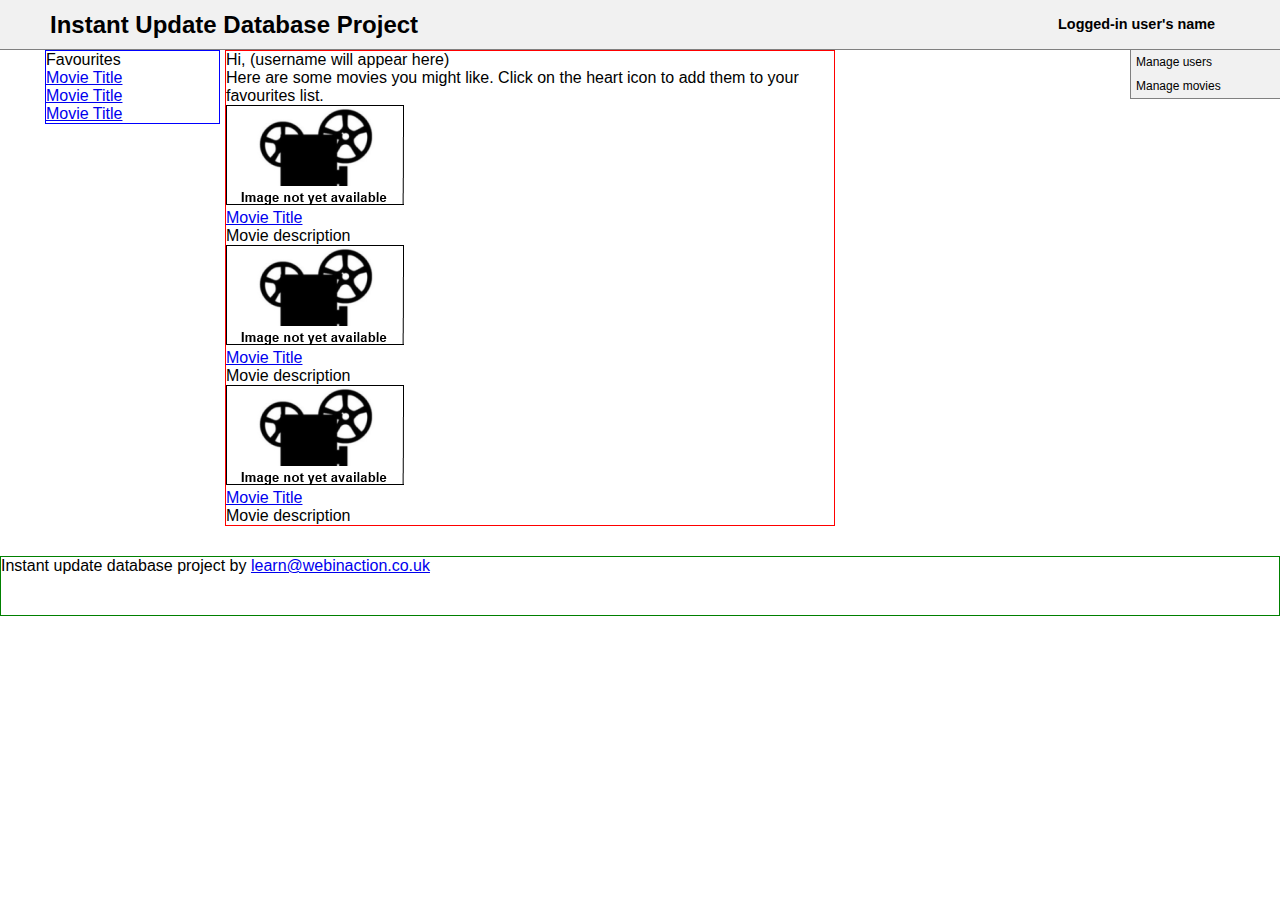
<file: index.html>
<!DOCTYPE html>

<html>
    <head>
        <meta charset="UTF-8">
        <link href="css/reset.css" rel="stylesheet">
        <link href="css/style.css" rel="stylesheet">
        
        <!--[if lt IE 9]>
            <script src="http://html5shiv.googlecode.com/svn/trunk/html5.js"></script>
            <script src="scripts/html5shiv-printshiv.js"></script>
        <![endif]-->
                             
        <title>Instant Update Database Project by WebinAction.co.uk</title>        
    </head>
    
    <body>
        <header>
            <h1>Instant Update Database Project</h1>
        </header>
        
        <nav class="navigation">
            <div class="select_users">
                <h2><a href="#">Logged-in user's name</a></h2>
            </div>
            <ul class="users">
                <li><a href="#">List of other users</a></li>
                <li><a href="#">List of other users</a></li>
                <li><a href="#">List of other users</a></li>                
            </ul>
            <ul class="admin">
                <li><a href="#">Manage users</a></li>
                <li><a href="#">Manage movies</a></li>
            </ul>
        </nav>
        
        <nav class="favs_list">
            <h2>Favourites</h2>
            <ul class="favs">
                <li><a href="#">Movie Title</a></li>
                <li><a href="#">Movie Title</a></li>
                <li><a href="#">Movie Title</a></li>
            </ul>
        </nav>
        
        <section class="movie_list">
            <h2>Hi, (username will appear here)</h2>
            <p class="welcome">Here are some movies you might like.
            Click on the heart icon to add them to your favourites list.</p>
            <ul>
                <li>
                    <figure><a href="#"><img class="thumbnail" alt="Thumbnail"
                            src="images-movies/thumbnail.png"></a>
                        <figcaption>
                            <h3><a href="#">Movie Title</a></h3>
                            <div class="description">Movie description</div>
                        </figcaption>
                    </figure>
                </li>
                <li>
                    <figure><a href="#"><img class="thumbnail" alt="Thumbnail"
                            src="images-movies/thumbnail.png"></a>
                        <figcaption>
                            <h3><a href="#">Movie Title</a></h3>
                            <div class="description">Movie description</div>
                        </figcaption>
                    </figure>
                </li>
                <li>
                    <figure><a href="#"><img class="thumbnail" alt="Thumbnail"
                            src="images-movies/thumbnail.png"></a>
                        <figcaption>
                            <h3><a href="#">Movie Title</a></h3>
                            <div class="description">Movie description</div>
                        </figcaption>
                    </figure>
                </li>
            </ul>
        </section>
        
        <footer>
            <p>Instant update database project by <a href="mailto:learn@webinaction.co.uk">learn@webinaction.co.uk</a></p>
        </footer>
        
    </body>
</html>
</file>
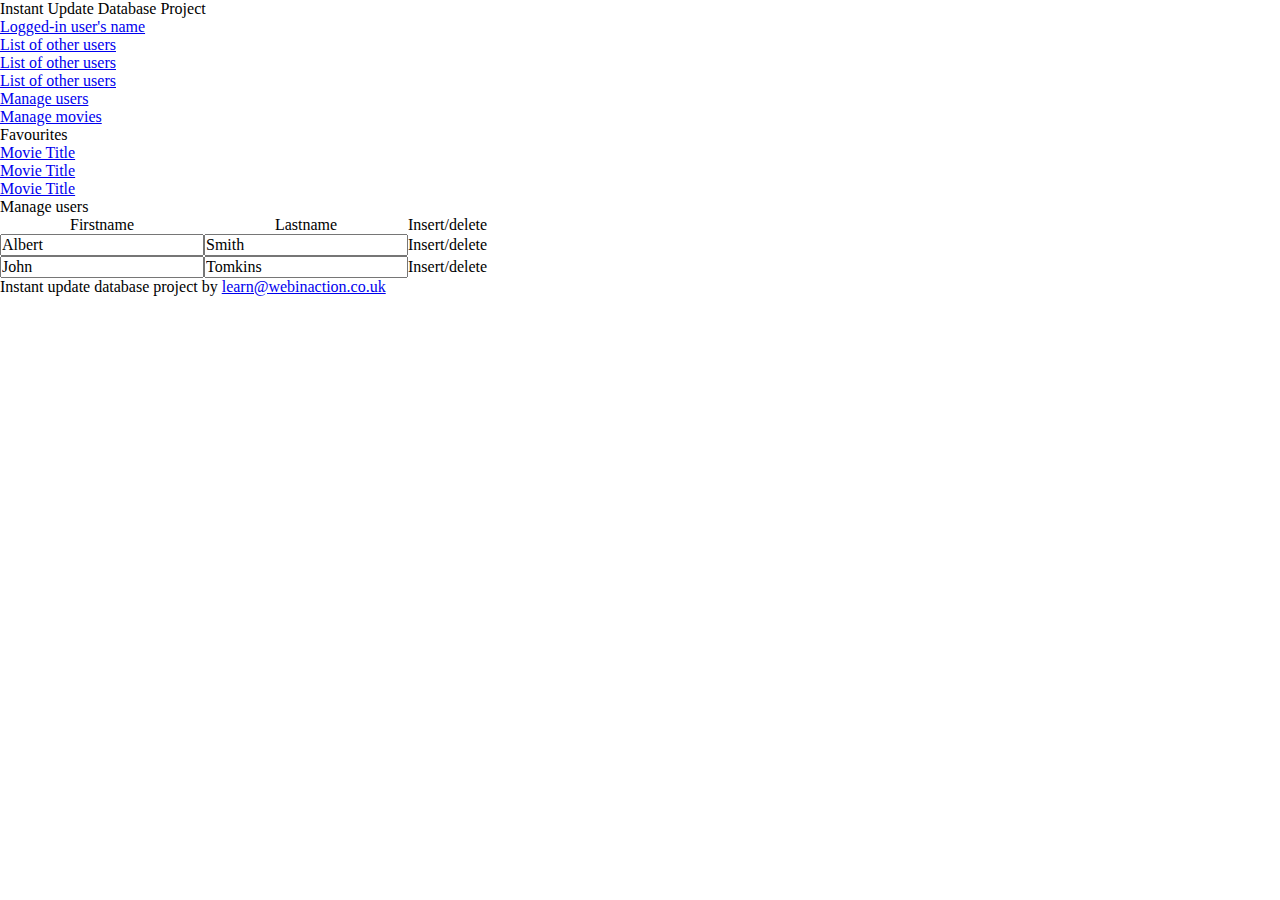
<file: admin.html>
<!DOCTYPE html>

<html>
    <head>
        <meta charset="UTF-8">
        <link href="css/reset.css" rel="stylesheet">
        <title>Instant Update Database Project by WebinAction.co.uk</title>        
    </head>
    
    <body>
        <header>
            <h1>Instant Update Database Project</h1>
        </header>
        
        <nav>
            <div>
                <h2><a href="#">Logged-in user's name</a></h2>
            </div>
            <ul>
                <li><a href="#">List of other users</a></li>
                <li><a href="#">List of other users</a></li>
                <li><a href="#">List of other users</a></li>                
            </ul>
            <ul>
                <li><a href="#">Manage users</a></li>
                <li><a href="#">Manage movies</a></li>
            </ul>
        </nav>
        
        <nav>
            <h2>Favourites</h2>
            <ul>
                <li><a href="#">Movie Title</a></li>
                <li><a href="#">Movie Title</a></li>
                <li><a href="#">Movie Title</a></li>
            </ul>
        </nav>
        
        <section>
            <div>
                <h2>Manage users</h2>
            </div>
            <table>
                <tr>
                    <th>Firstname</th>
                    <th>Lastname</th>
                    <th>Insert/delete</th>
                </tr>
                <tr>
                    <td><input type="text" name="firstname" value="Albert"></td>
                    <td><input type="text" name="lastname" value="Smith"></td>
                    <td>Insert/delete</td>
                </tr>
                <tr>
                    <td><input type="text" name="firstname" value="John"></td>
                    <td><input type="text" name="lastname" value="Tomkins"></td>
                    <td>Insert/delete</td>
                </tr>
            </table>
            
        </section>
        
        <footer>
            <p>Instant update database project by <a href="mailto:learn@webinaction.co.uk">learn@webinaction.co.uk</a></p>
        </footer>
        
    </body>
</html>
</file>
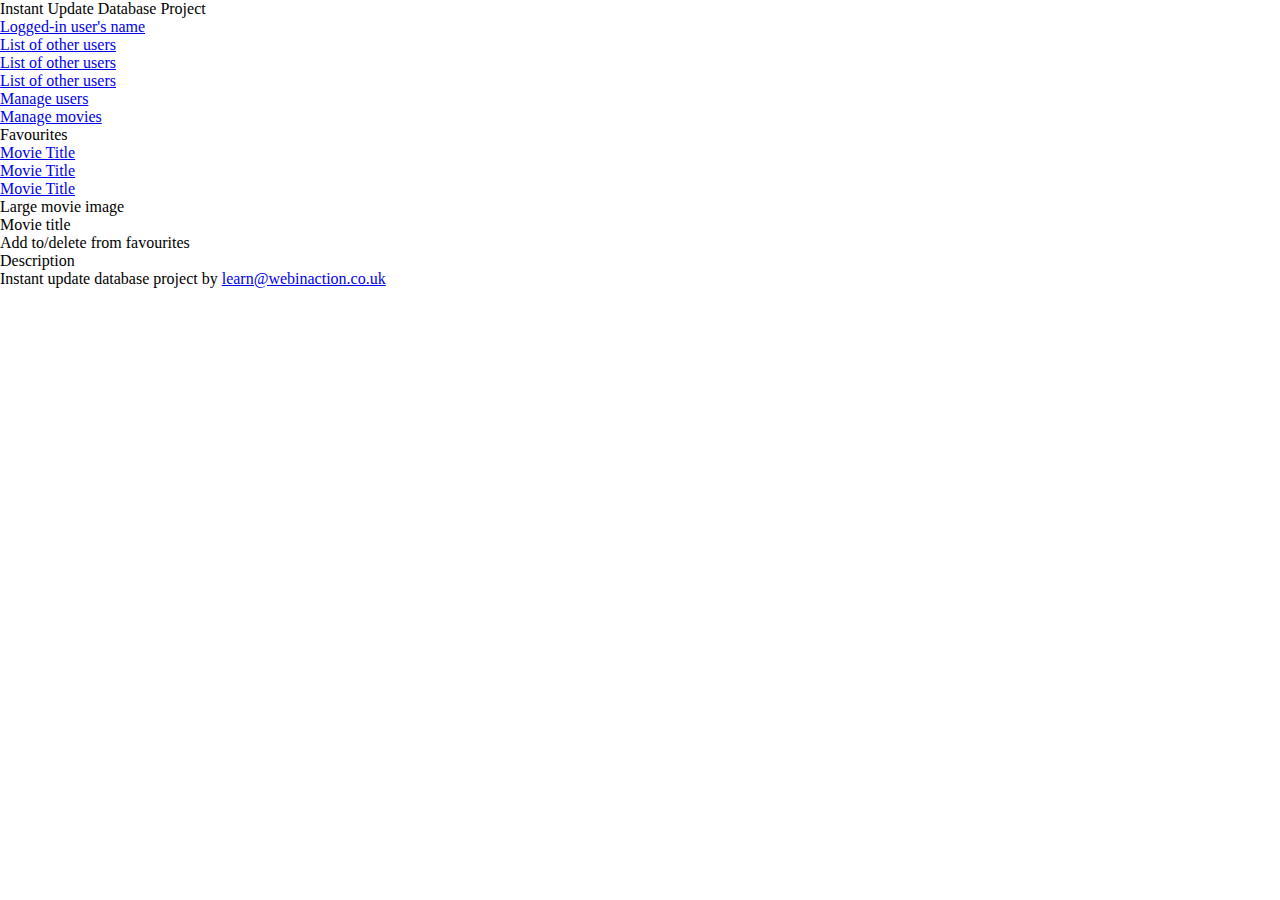
<file: movie-single.html>
<!DOCTYPE html>

<html>
    <head>
        <meta charset="UTF-8">
        <link href="css/reset.css" rel="stylesheet">
        <title>Instant Update Database Project by WebinAction.co.uk</title>        
    </head>
    
    <body>
        <header>
            <h1>Instant Update Database Project</h1>
        </header>
        
        <nav>
            <div>
                <h2><a href="#">Logged-in user's name</a></h2>
            </div>
            <ul>
                <li><a href="#">List of other users</a></li>
                <li><a href="#">List of other users</a></li>
                <li><a href="#">List of other users</a></li>                
            </ul>
            <ul>
                <li><a href="#">Manage users</a></li>
                <li><a href="#">Manage movies</a></li>
            </ul>
        </nav>
        
        <nav>
            <h2>Favourites</h2>
            <ul>
                <li><a href="#">Movie Title</a></li>
                <li><a href="#">Movie Title</a></li>
                <li><a href="#">Movie Title</a></li>
            </ul>
        </nav>
        
        <section>
            Large movie image
            <h3>Movie title</h3>
            <div><p>Add to/delete from favourites</p></div>
            <p>Description</p>
        </section>
        
        <footer>
            <p>Instant update database project by <a href="mailto:learn@webinaction.co.uk">learn@webinaction.co.uk</a></p>
        </footer>
        
    </body>
</html>
</file>
<file: css/style.css>
* {
   font-family: sans-serif;
   font-size: 16px;
}

header {
   height: 50px;
   border-bottom: 1px solid gray;
   background-color: #F1F1F1;
}

header h1 {
   font-size: 1.5em;
   font-weight: bold;
   margin-left: 50px;
   line-height: 50px;
}

.select_users {
    position: absolute;
    right: 65px;
    top: 15px;
}

.select_users h2 a {
   font-weight: bold;
   font-size: 0.9em;
   color: black;
   text-decoration: none;
}

.select_users h2 a:hover {
   color: #A32824;
}

ul.users, ul.admin {
    position: absolute;
    right: 0;
    border-left: 1px solid gray;
    border-bottom: 1px solid gray;
    background-color: #F1F1F1;
}

ul.users {
   width: 200px;
    display: none;
}

ul.admin {
   width: 150px;
  
}

ul.users a, ul.admin a {
   text-decoration: none;
   color: black;
} 

.users li a, .admin li a  {
   font-size: 0.75em;
   padding: 5px;
   display: block;
}

.users li a:hover, .admin li a:hover {
   background-color: #A32824;
   color: white;
}

.favs_list {
    float: left;
    width: 175px;
    margin-left: 45px;
    border: 1px solid blue;
}

ul.favs {
    width: 170px;
    
}

.movie_list, .movie_single {
    margin-left: 225px;
    width: 610px;
    border: 1px solid red;
}

.thumbnail {
    width: 178px;
    height: 100px;
}

footer {
    clear: both;
    height: 60px;
    border: 1px solid green;
    margin-top: 30px;
}
</file>
